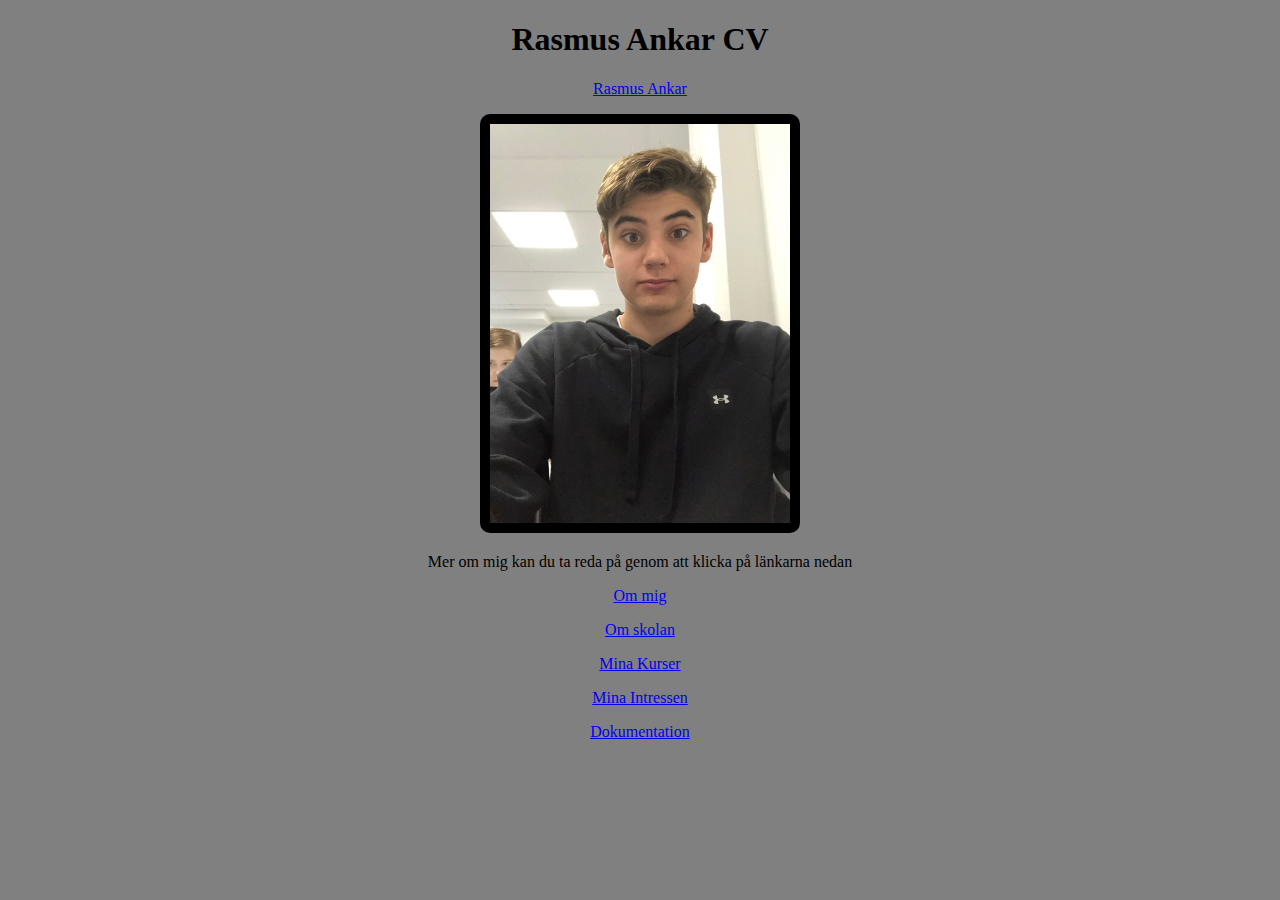
<file: cv/index.html>
<!DOCTYPE html>
<html>
    <main>
        <head>
            <link rel="Stylesheet" href="css/style.css" />
        </head>
        <body class="index">
            <h1 class="text1">Rasmus Ankar CV</h1>
            <p><a href="#ME"> Rasmus Ankar</a></p>

            <a class="bild1" href="#"><img id="ME" class="bild1 border" src="img/image0.jpg" alt="Bild på mig" /></a>
            <p></p>
            <p>Mer om mig kan du ta reda på genom att klicka på länkarna nedan</p>
            <p></p>
            <a href="me.html">Om mig</a>
            <p></p>
            <a href="school.html">Om skolan</a>
            <p></p>
            <a href="courses.html">Mina Kurser</a>
            <p></p>
            <a href="intrests.html">Mina Intressen</a>
            <p></p>
            <a href="documentation.html">Dokumentation</a>
        </body>
    </main>
</html>
</file>
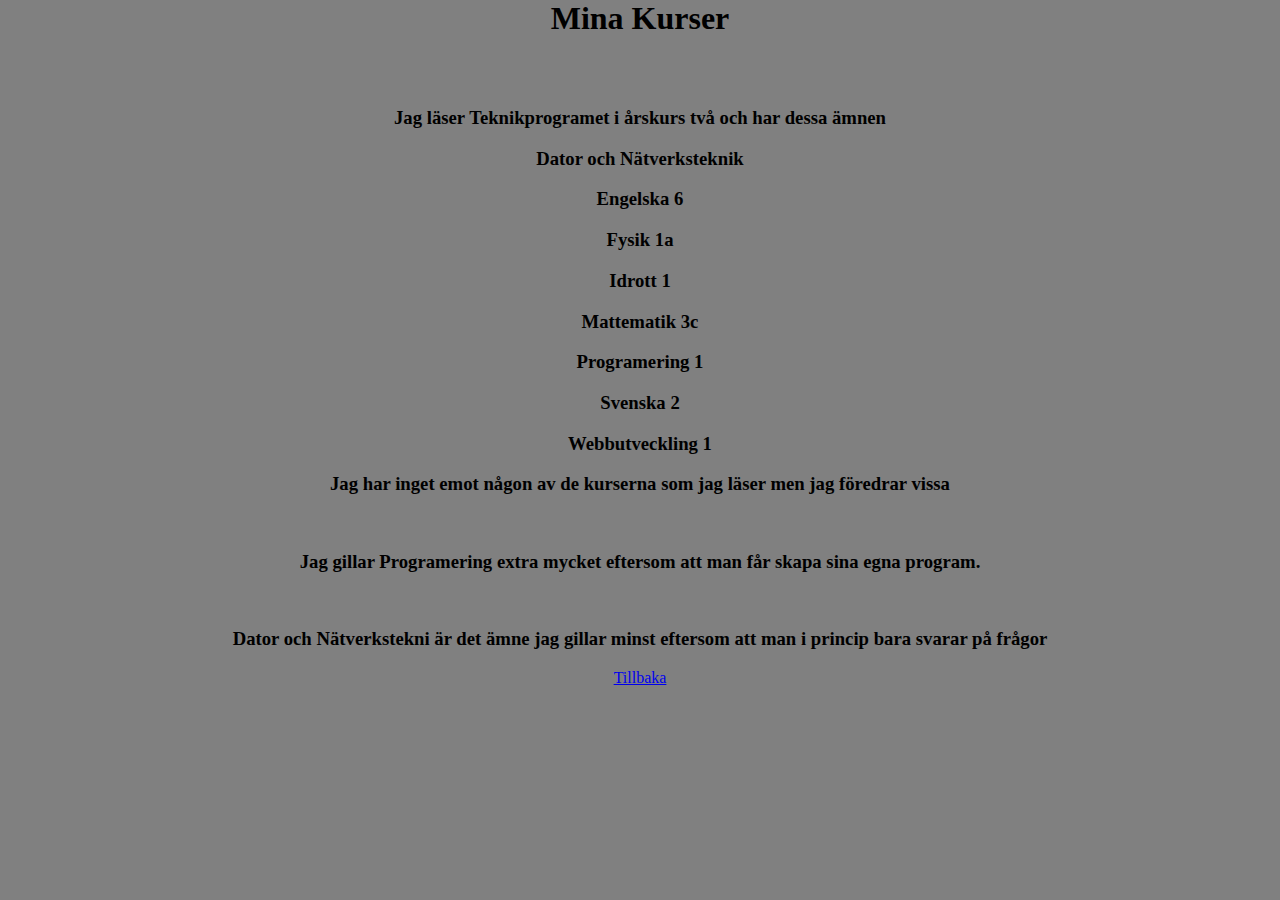
<file: cv/courses.html>
<!DOCTYPE <html>
<head>
    <link rel="Stylesheet" href="css/style.css" />
</head>
<body class="index">
    <h1 class="mycourses">Mina Kurser</h1>
    <h3>Jag läser Teknikprogramet i årskurs två och har dessa ämnen</h3>
    <h3>Dator och Nätverksteknik</h3>
    <h3>Engelska 6</h3>
    <h3>Fysik 1a</h3>
    <h3>Idrott 1</h3>
    <h3>Mattematik 3c</h3>
    <h3>Programering 1</h3>
    <h3>Svenska 2</h3>
    <h3>Webbutveckling 1</h3>
    <h3>Jag har inget emot någon av de kurserna som jag läser men jag föredrar vissa</h3> <br>
    <h3>Jag gillar Programering extra mycket eftersom att man får skapa sina egna program.</h3> <br>
    <h3>Dator och Nätverkstekni är det ämne jag gillar minst eftersom att man i princip bara svarar på frågor</h3>
    <a href="index.html">Tillbaka</a>
</body>
</file>
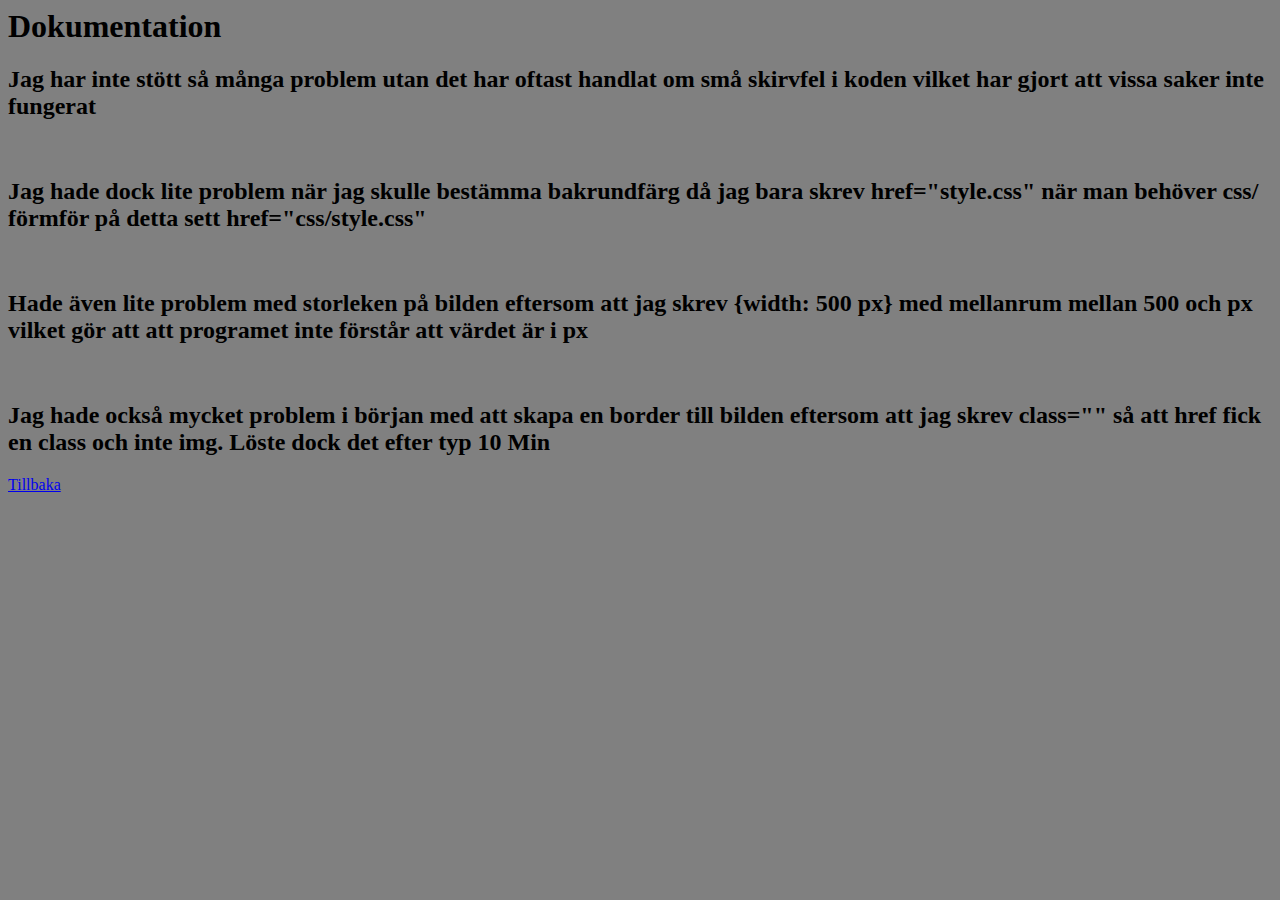
<file: cv/documentation.html>
<!DOCTYPE <html>
    <head>
        <link rel="Stylesheet" href="css/style.css">
         
    </head>
    <body class="documentation">
        <h1>Dokumentation</h1>
       <h2>Jag har inte stött så många problem utan det har oftast handlat om små skirvfel i koden vilket har gjort att vissa saker inte fungerat</h2> <br>
       <h2>Jag hade dock lite problem när jag skulle bestämma bakrundfärg då jag bara skrev href="style.css" när man behöver css/ förmför på detta sett href="css/style.css" </h2> <br>
       <h2>Hade även lite problem med storleken på bilden eftersom att jag skrev {width: 500 px} med mellanrum mellan 500 och px vilket gör att att programet inte förstår att värdet är i px </h2> <br>
       <h2>Jag hade också mycket problem i början med att skapa en border till bilden eftersom att jag skrev class="" så att href fick en class och inte img. Löste dock det efter typ 10 Min</h2>
        <a class="back" href="index.html">Tillbaka</a>
    </body>
</file>
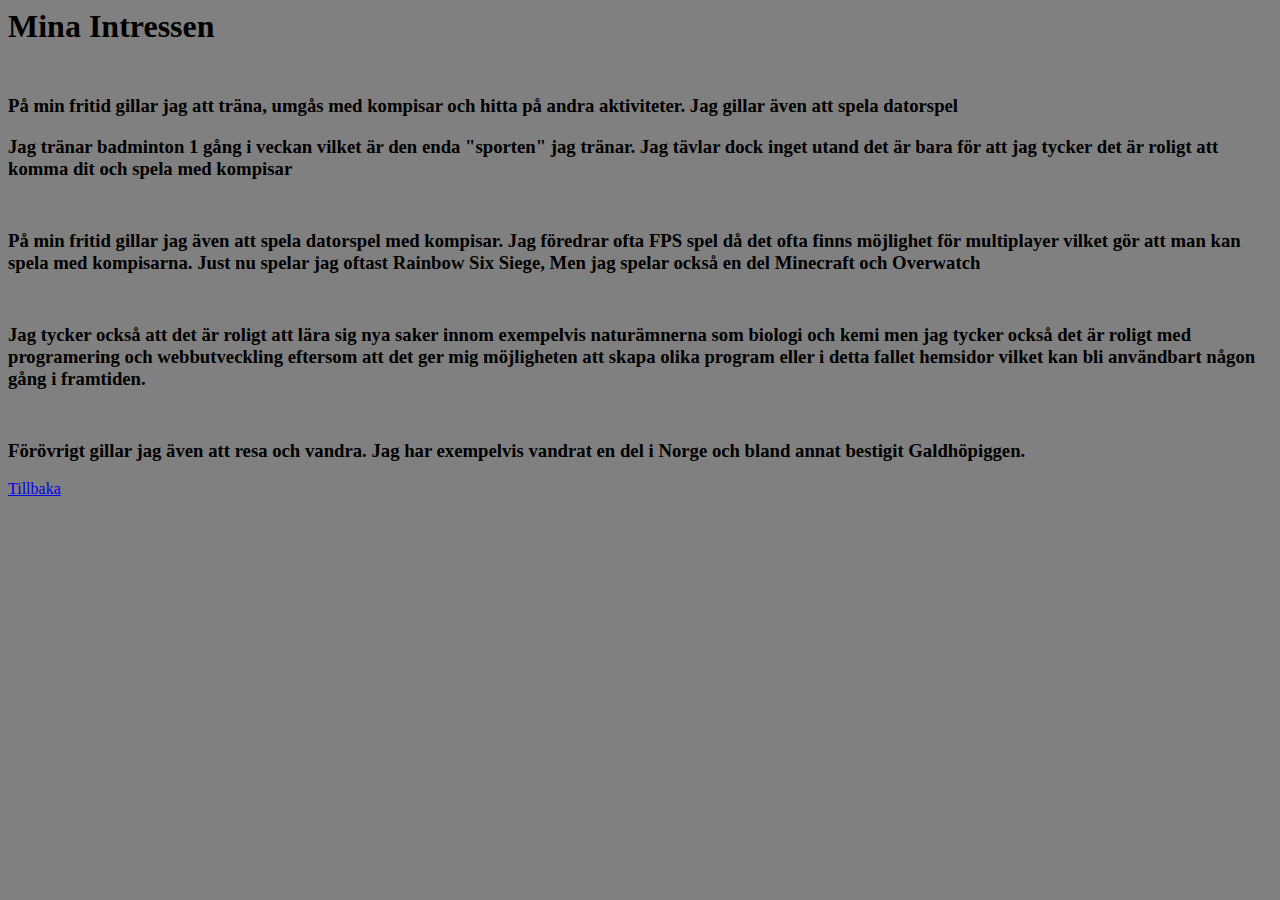
<file: cv/intrests.html>
<!DOCTYPE <html>
<head>
    <link rel="Stylesheet" href="css/style.css" />
</head>
<body class="me">
    <h1>Mina Intressen</h1>
    <h3 class="intreststext">På min fritid gillar jag att träna, umgås med kompisar och hitta på andra aktiviteter. Jag gillar även att spela datorspel</h3>
    <h3>Jag tränar badminton 1 gång i veckan vilket är den enda "sporten" jag tränar. Jag tävlar dock inget utand det är bara för att jag tycker det är roligt att komma dit och spela med kompisar</h3>
    <p></p>
    <h3 class="intreststext">
        På min fritid gillar jag även att spela datorspel med kompisar. Jag föredrar ofta FPS spel då det ofta finns möjlighet för multiplayer vilket gör att man kan spela med kompisarna. Just nu spelar jag oftast Rainbow Six Siege, Men jag
        spelar också en del Minecraft och Overwatch
    </h3>
    <p></p>
    <h3 class="intreststext">
        Jag tycker också att det är roligt att lära sig nya saker innom exempelvis naturämnerna som biologi och kemi men jag tycker också det är roligt med programering och webbutveckling eftersom att det ger mig möjligheten att skapa olika
        program eller i detta fallet hemsidor vilket kan bli användbart någon gång i framtiden.
    </h3>
    <p></p>
    <h3 class="intreststext">Förövrigt gillar jag även att resa och vandra. Jag har exempelvis vandrat en del i Norge och bland annat bestigit Galdhöpiggen.</h3>

    <a href="index.html">Tillbaka</a>
</body>
</file>
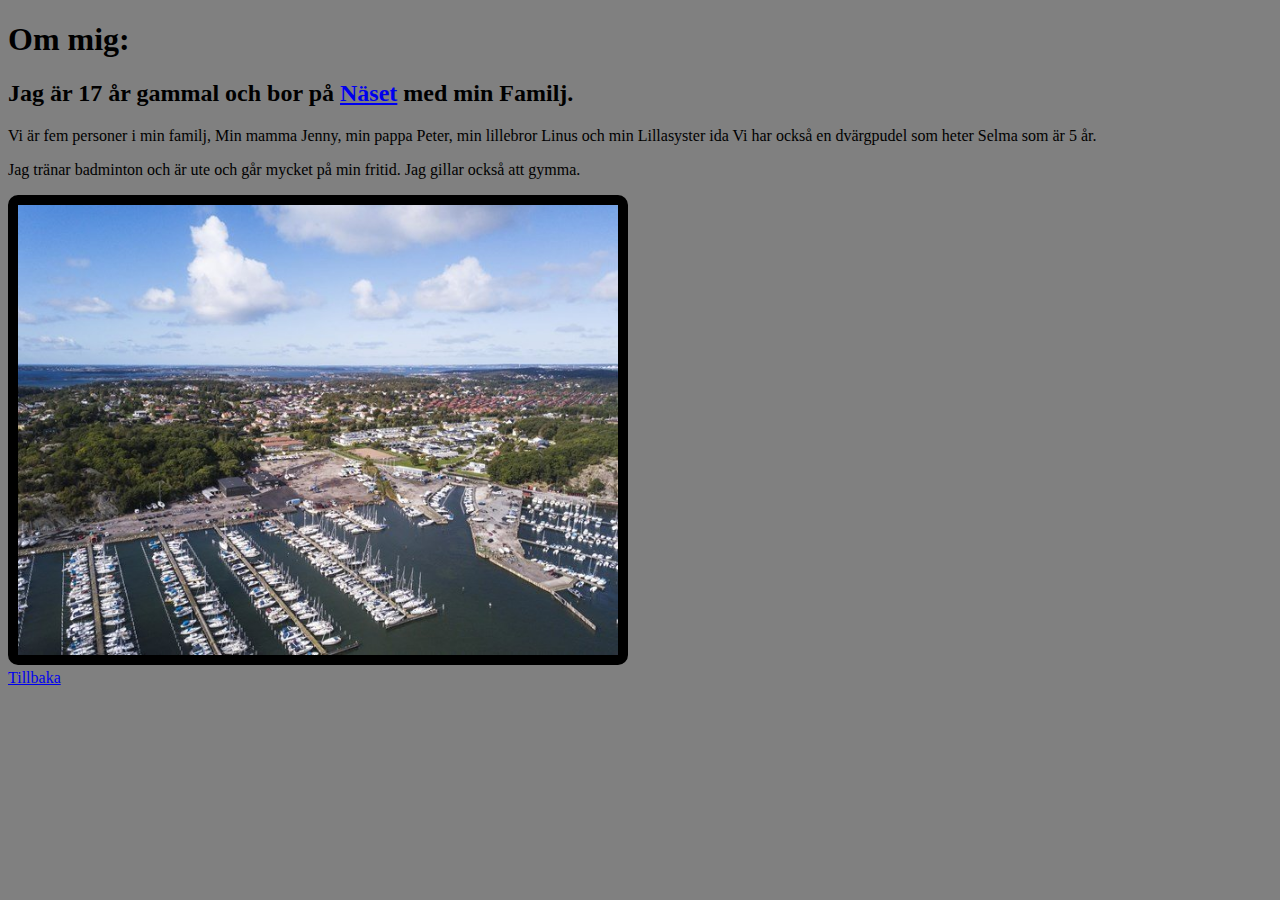
<file: cv/me.html>
<!DOCTYPE html>
<head>
    <link rel="Stylesheet" href="css/style.css" />
</head>
<body class="me">
    <h1 class="ommig">Om mig:</h1>
    <p></p>

    <h2 class="ommig">Jag är 17 år gammal och bor på <a href="#näset">Näset</a> med min Familj.</h2>
    <p>Vi är fem personer i min familj, Min mamma Jenny, min pappa Peter, min lillebror Linus och min Lillasyster ida Vi har också en dvärgpudel som heter Selma som är 5 år.</p>
    <p></p>
    <p>Jag tränar badminton och är ute och går mycket på min fritid. Jag gillar också att gymma.</p>

    <a class="bild1" href="#"><img id="näset" class="bild2 border" src="img/naset-15728601.jpg" alt="Bild på Näset" /></a> <br />

    <a class="tillbaka" href="index.html">Tillbaka</a>
</body>
</file>
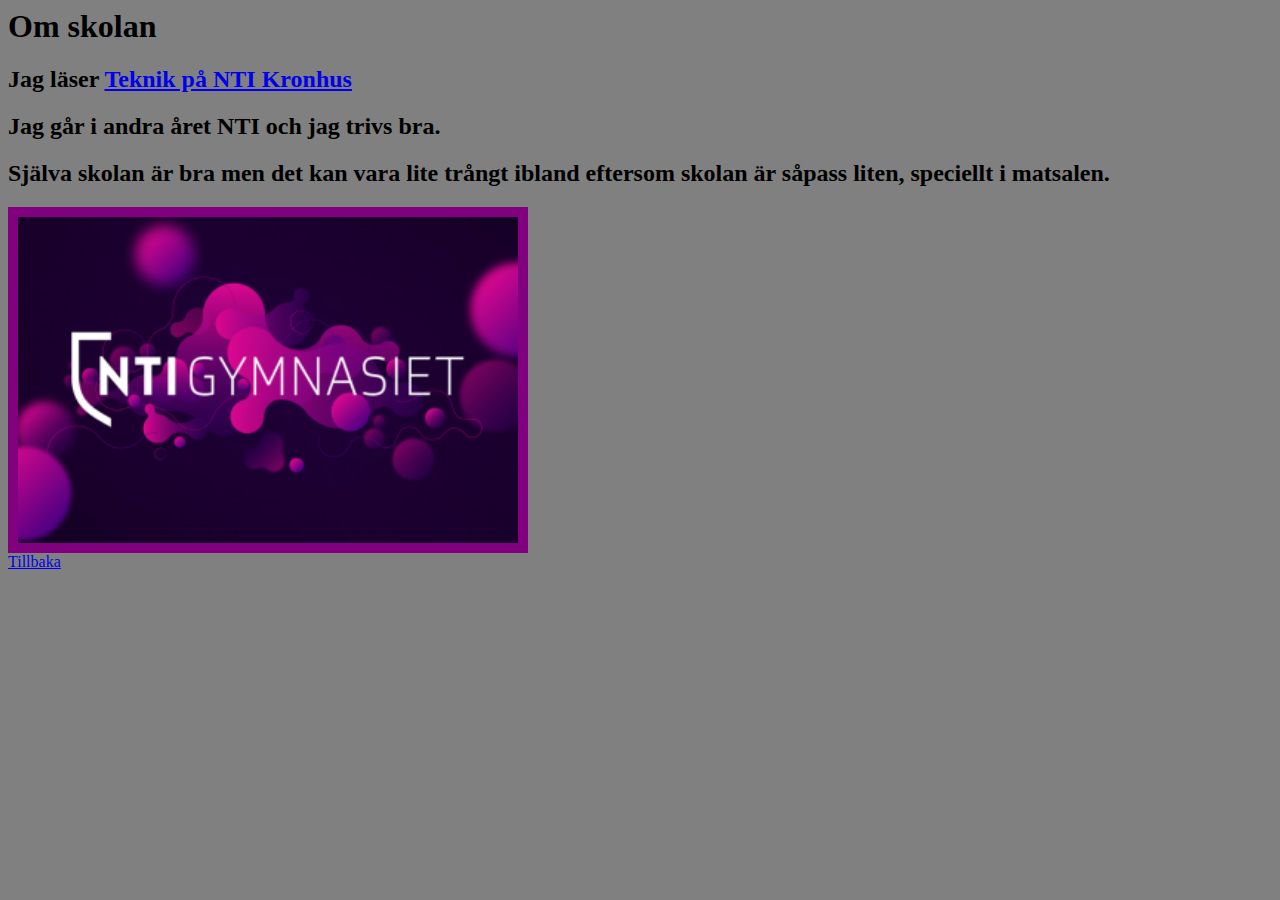
<file: cv/school.html>
<!DOCTYPE <html>
<head>
    <link rel="Stylesheet" href="css/style.css" />
</head>
<body class="me">
    <h1>Om skolan</h1>
    <h2>Jag läser <a href="#skola"> Teknik på NTI Kronhus </a></h2>
    <p></p>
    <h2>Jag går i andra året NTI och jag trivs bra.</h2>
    <h2>Själva skolan är bra men det kan vara lite trångt ibland eftersom skolan är såpass liten, speciellt i matsalen.</h2>

    <a class="bild1" href="#"><img id="skola" class="bild3 border2" src="img/nti-default-nyheter_338x220_6ce119f0d913e2780267e850466d77cf.png" alt="Bild på Gymnasieloggan" /></a> <br />
    <a href="index.html">Tillbaka</a>
</body>
</file>
<file: cv/css/style.css>
.index {
    background-color:gray;
    text-align: center;
    margin: 0px 25px;
 }   
 .text1 
 {color: black;
 text-align: center;
}
 h1 {font-family: 'Times New Roman', Times, serif;}
 .bild1{ width: 300px;
 }
 
 .border{   
 border-width: 10px;
 border-color: black;
 border-style: solid;
 border-radius: 10px ;
 }
 a { text-align: center;
}
 .bild2 {width: 600px ;
}
 .back {text-align: center;
}
 .documentation {background-color: gray;
}
 .me {background-color: gray;
}
 .tillbaka {text-align: center;
}
 .intreststext {margin-top: 50px ;
}
 .mycourses {margin-bottom: 70px;
text-align: center;
}
.border2 {border-width: 10px;
    border-color : purple;
    border-style: solid;
    border-radius: 10x ; 
}
.bild3 {width: 500px ; 
}
</file>
